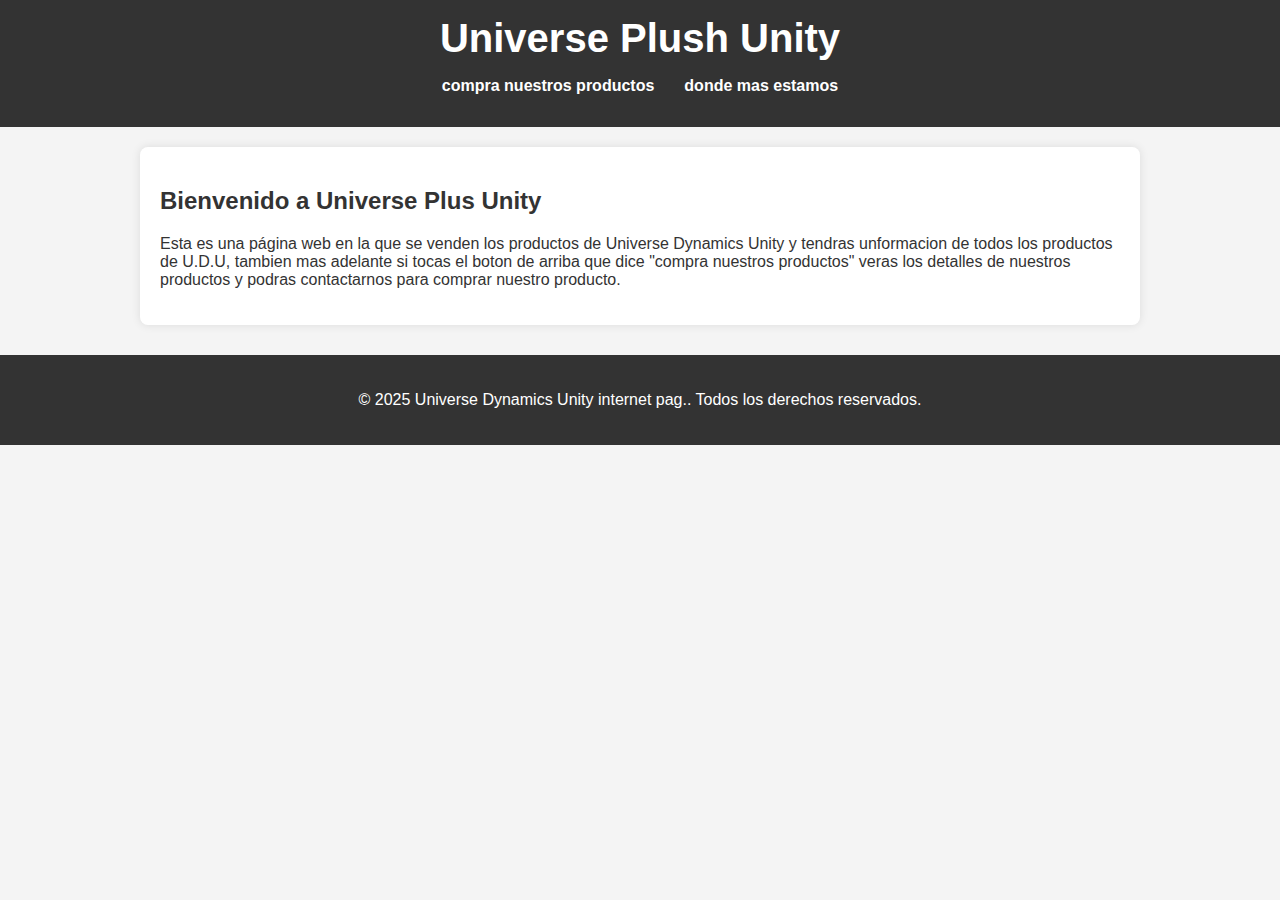
<file: index.html>
<!DOCTYPE html>
<html lang="es">
<head>
    <meta charset="UTF-8">
    <meta name="viewport" content="width=device-width, initial-scale=1.0">
    <title>Universe Dynamics Unity internet pag.</title>
    <link rel="stylesheet" href="style.css">
</head>
<body>
    <header>
        <h1>Universe Plush Unity</h1>
        <nav>
            <ul>
                <li><a href="direccion-de-index.html">compra nuestros productos</a></li>
                <li><a href="https://www.youtube.com/@universeplushunity/videos">donde mas estamos</a></li>
            </ul>
        </nav>
    </header>

    <main>
            <h2>Bienvenido a Universe Plus Unity</h2>
            <p>Esta es una página web en la que se venden los productos de Universe Dynamics Unity
                y tendras unformacion de todos los productos de U.D.U, tambien mas adelante si tocas el boton de arriba que dice 
                "compra nuestros productos" veras los detalles de nuestros productos y podras contactarnos para comprar
                nuestro producto.</p></main>

    <footer>
        <p>&copy; 2025 Universe Dynamics Unity internet pag.. Todos los derechos reservados.</p>
    </footer>

    <script src="script.js"></script>
</body>
</html>
</file>
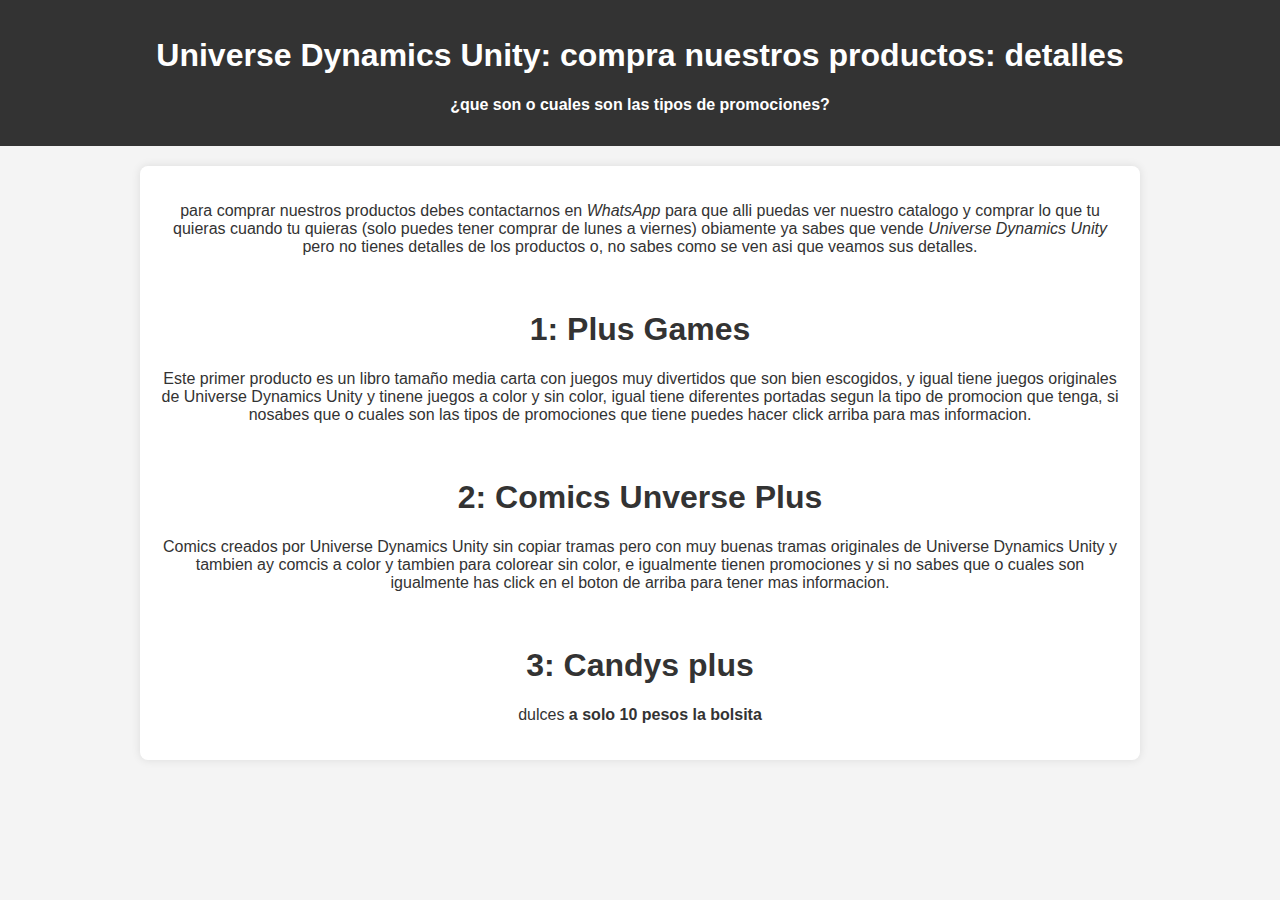
<file: direccion de index.html>
<!--end list-->
<!DOCTYPE html>
<html lang="es">
<head>
  <meta charset="UTF-8">
  <meta name="viewport" content="width=device-width, initial-scale=1.0">
  <title>Universe Dynamics Unity Web</title>
  <link rel="stylesheet" href="di-style.css">
</head>
<body>
  <header>
    <h1>Universe Dynamics Unity: compra nuestros productos: detalles</h1>
    <nav>
      <ul>
        <li><a href="">¿que son o cuales son las tipos de promociones?</a></li>
      </ul>
    </nav>
  </header>
    
  <main>
    <p>para comprar nuestros productos debes contactarnos
        en <em>WhatsApp</em> para que alli puedas ver nuestro catalogo y comprar
        lo que tu quieras cuando tu quieras
        (solo puedes tener comprar de lunes a viernes)
        obiamente ya sabes que vende <em>Universe Dynamics Unity</em>
        pero no tienes detalles de los productos o, no sabes como se ven
        asi que veamos sus detalles.</p>
        <br>
        <h1>1: Plus Games</h1> 
          <p>Este primer producto es un libro tamaño media carta con juegos muy divertidos
          que son bien escogidos, y igual tiene juegos originales de Universe Dynamics Unity
          y tinene juegos a color y sin color, igual tiene diferentes portadas segun 
          la tipo de promocion que tenga, si nosabes que o cuales son las tipos de promociones 
          que tiene puedes hacer click arriba para mas informacion.</p>
        <br>
        <h1>2: Comics Unverse Plus</h1>
        <p>Comics creados por Universe Dynamics Unity sin copiar tramas pero con muy buenas tramas
      originales de Universe Dynamics Unity y tambien ay comcis a color y tambien para colorear sin 
      color, e igualmente tienen promociones y si no sabes que o cuales son igualmente has click en 
      el boton de arriba para tener mas informacion.</p>
      <br>
      <h1>3: Candys plus</h1>
      <p>dulces <strong>a solo 10 pesos la bolsita</strong>
      </p>
</file>
<file: style.css>
/*estilos generales*/
body {font-family: Arial, sans serif;
margin: 0;
padding: 0;
background-color:#f4f4f4;
color:#333;
}

/*estilos del encabezado*/
header {
  background-color:#333;
  color: white;
  padding: 1rem 0;
  text-align: center;
}

header h1 {
  margin: 0;
  font-size: 2.5rem;
}

nav ul {
  list-style: none;
  padding: 0;
  display: flex;
  justify-content: center;
}

nav ul li {
  margin: 0 15px;
}

nav ul li a {
  color:white;
  text-decoration:none;
  font-weight: bold;
  transition: color 0.3s ease;
}

nav ul li a:hover {
color:#ff9800;
}

main {
 padding: 20px;
 max-width: 960px;
 margin: 20px auto;
 background-color: white;
 box-shadow: 0 0 10px rgba(0,0,0,0.1);
 border-radius: 8px;
}

section {
  margin-bottom: 30px;
  padding: 20px;
  border-bottom: 1px solid #eee;
}

section:last-child {
  border-bottom: none;
}

section h2 {
  color:black;
  border-bottom:2px solid #0056b3;
  padding-bottom:10px;
  margin-bottom:20px;
}

#miboton {
  background-color:#007bff;
  color:white;
  border: none;
  padding: 10px 20px;
  font-size: 1rem;
  cursor:pointer;
  border-radius:5px;
  transition:background-color 0.3s ease;
}

#miboton:hover {
  background-color:#0056b3;
}

footer {
  text-align:center;
  padding:20px;
  background-color:#333;
  color:white;
  margin-top:30px;
}
</file>
<file: di-style.css>
/* estilos generales */
body { font-family: Arial, sans serif;
padding:0;
margin:0;
background-color:#f4f4f4;
color:#333;
}
/*estilo del encabezado*/
header {
background-color: #333;
color:white;
padding:1rem 0;
text-align: center;
}

/*estilo de el texto*/
main {
padding: 20px;
 max-width: 960px;
 margin: 20px auto;
 background-color: white;
 box-shadow: 0 0 10px rgba(0,0,0,0.1);
 border-radius: 8px;
 text-align: center;
}

nav ul {
  list-style: none;
  padding: 0;
  display: flex;
  justify-content: center;
}

nav ul li {
  margin: 0 15px;
}

nav ul li a {
  color:white;
  text-decoration:none;
  font-weight: bold;
  transition: color 0.3s ease;
}

nav ul li a:hover {
color:#ff9800;
}
</file>
